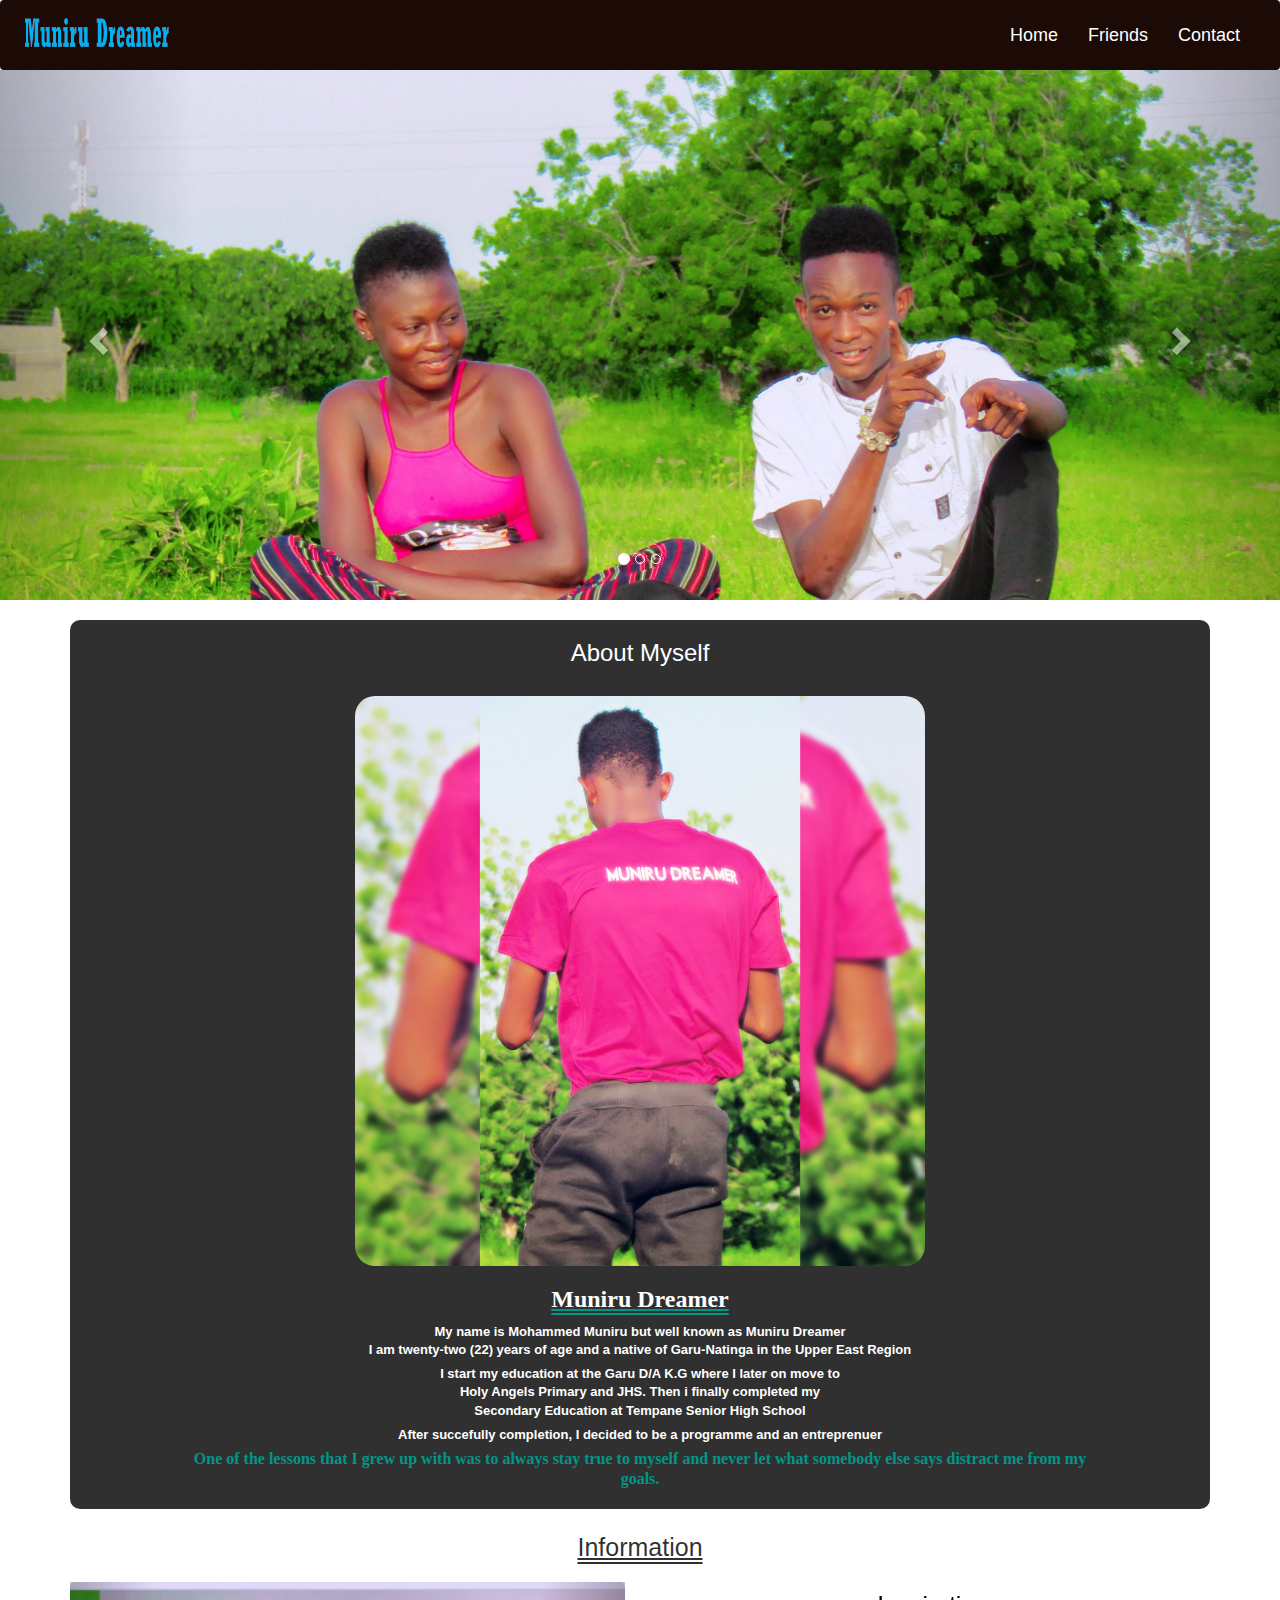
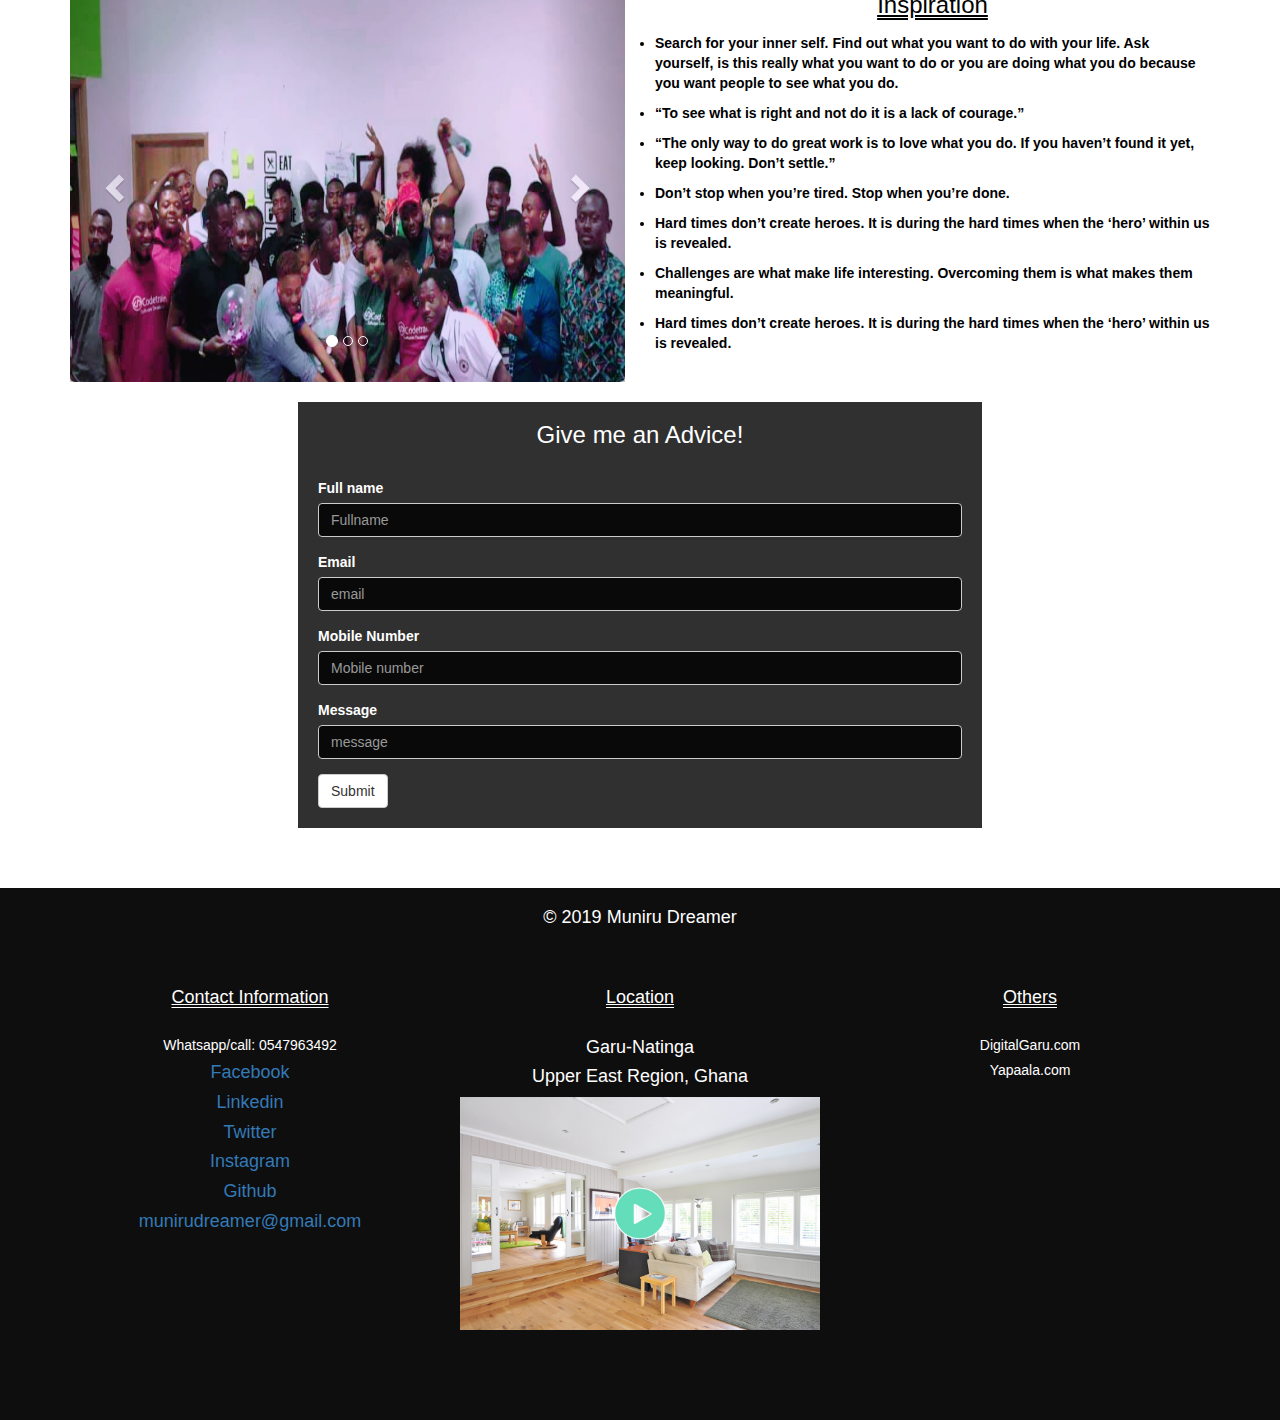
<file: Birthday Website/index.html>
<!DOCTYPE html>
<html>
<head>
	<meta charset="utf-8">
	<meta name="viewport" content="width=device-width, initial-scale=1.0">
	<title>My Website</title>
	<link rel="stylesheet" type="text/css" href="css/bootstrap.css">
	<link rel="stylesheet" type="text/css" href="index.css">


<nav class="navbar navbar-default navbar-home">
  				<div class="container-fluid">
    		<!-- Brand and toggle get grouped for better mobile display -->
    				<div class="navbar-header">
	    			  <button type="button" class="navbar-toggle collapsed" data-toggle="collapse" data-target="#example-navbar-collapse" aria-expanded="false">
		   		     <span class="sr-only">Toggle navigation</span>
		      		  <span class="icon-bar"></span>
		       		 <span class="icon-bar"></span>
		        	 <span class="icon-bar"></span>
	     			 </button>
      				<a class="navbar-brand" href="index.html">
      					<img src="dreamer.png">
      				</a>
    </div>

    		<!-- Collect the nav links, forms, and other content for toggling -->
    	<div class="collapse navbar-collapse" id="example-navbar-collapse">
            <ul class="nav navbar-nav navbar-right">
        	<li><a href="index.html">Home</a></li>
         	<li><a href="friends.html">Friends</a></li>
            <li><a href="contact.html">Contact</a></li>
        	</ul>
    </div><!-- /.navbar-collapse -->
  </div><!-- /.container-fluid -->
</nav>
<!--
	=======================
	END OF NAVIGATION
	======================
!-->


<!--
	============================================
	SLIDER
!-->
	
		<!--Carousel part!-->
	<div class="container-fluid">
		<div class="row">
			<div id="carousel-example-generic" class="carousel slide" data-ride="carousel">
	  <!-- Indicators -->
	  <ol class="carousel-indicators">
	    <li data-target="#carousel-example-generic" data-slide-to="0" class="active"></li>
	    <li data-target="#carousel-example-generic" data-slide-to="1"></li>
	    <li data-target="#carousel-example-generic" data-slide-to="2"></li>
	  </ol>

  	<!-- Wrapper for slides -->
  <div class="carousel-inner" role="listbox">

	    <div class="item active">
	      <img src="n5.jpg" alt="Muniru">
	    </div>

	    <div class="item">
	      <img src="seen.jpg" alt="slide-pizza">
	    </div>

	    <div class="item">
	      <img src="seen1.jpg" alt="pizza">
	    </div>
	    <div class="item">
	      <img src="seen2.jpg" alt="pizza">
	    </div>


  </div>

  <!-- Controls -->
  <a class="left carousel-control" href="#carousel-example-generic" role="button" data-slide="prev">
    <span class="glyphicon glyphicon-chevron-left" aria-hidden="true"></span>
    <span class="sr-only">Previous</span>
  </a>
  <a class="right carousel-control" href="#carousel-example-generic" role="button" data-slide="next">
    <span class="glyphicon glyphicon-chevron-right" aria-hidden="true"></span>
    <span class="sr-only">Next</span>
  </a>
	</div>
		</div>
	</div>


<!--
	==========================
	END OF SLIDER
!-->


<!--
	=========================
	MAIN CONTENT
!-->
<div class="container main-page">
	<div class="content-body">
		<h3 class="text-center" style="padding: 20px;">About Myself</h3>
		<div class="content-img">
			<img src="about.jpg">
		</div>
		<div class="self-content">
			<h3 class="text-center">Muniru Dreamer</h3>
			<p>My name is Mohammed Muniru but well known as Muniru Dreamer <br> I am twenty-two (22) years of age and a native of Garu-Natinga in the Upper East Region</p> 
			<p>I start my education at the Garu D/A K.G where I later on move to <br>Holy Angels Primary and JHS. Then i finally completed my <br>Secondary Education at Tempane Senior High School</p>
			<p>After succefully completion, I decided to be a programme and an entreprenuer </p>
			<p style="font-size: 16px; padding-bottom: 20px; line-height: 20px; font-family: Lucida Calligraphy; color: #009688;"> <strong>One of the lessons that I grew up with was to always stay true to myself and never let what somebody else says distract me from my goals.</strong></p>
		</div>

	</div>
</div>





<!--
	=====================
	Skills 

!-->
<div class="container gallery">
	<h4 class="text-center" style="text-decoration: underline double; padding: 10px; font-size: 25px; color: #000000cf">Information</h4>
	<div class="row re-size">
		<div class="col-md-6">
				<!--Carousel part!-->
	<div class="container-fluid">
		<div class="row">
			<div id="carousel-example-generic" class="carousel slide" data-ride="carousel">
	  <!-- Indicators -->
	  <ol class="carousel-indicators">
	    <li data-target="#carousel-example-generic" data-slide-to="0" class="active"></li>
	    <li data-target="#carousel-example-generic" data-slide-to="1"></li>
	    <li data-target="#carousel-example-generic" data-slide-to="2"></li>
	  </ol>

  	<!-- Wrapper for slides -->
  <div class="carousel-inner small-slide" role="listbox">

	    <div class="item active">
	      <img src="dreamer1.jpg" alt="Muniru" style="height: 530px;">
	    </div>

	    <div class="item">
	      <img src="seen1.jpg" alt="slide-pizza" style="height: 500px;">
	    </div>

	    <div class="item">
	      <img src="code.jpg" alt="pizza" style="height: 500px;" >
	    </div>
	    <div class="item">
	      <img src="queen.jpg" alt="pizza" style="height: 400px;">
	    </div>


  </div>

  <!-- Controls -->
  <a class="left carousel-control" href="#carousel-example-generic" role="button" data-slide="prev">
    <span class="glyphicon glyphicon-chevron-left" aria-hidden="true"></span>
    <span class="sr-only">Previous</span>
  </a>
  <a class="right carousel-control" href="#carousel-example-generic" role="button" data-slide="next">
    <span class="glyphicon glyphicon-chevron-right" aria-hidden="true"></span>
    <span class="sr-only">Next</span>
  </a>
	</div>
		</div>
	</div>
		</div>
		<div class="col-md-6">
			<div class="text-content">
				<h3 class="text-center" style="text-decoration: underline double; margin: 5px; padding: 5px;">Inspiration</h3>
				<p><strong><li>Search for your inner self. Find out what you want to do with your life. Ask yourself, is this really what you want to do or you are doing what you do because you want people to see what you do.</li></strong></p>
				<p><strong><li>“To see what is right and not do it is a lack of courage.”</li></strong></p>
				<p><strong><li>“The only way to do great work is to love what you do. If you haven’t found it yet, keep looking. Don’t settle.”</li></strong></p>
				<p><strong><li>Don’t stop when you’re tired. Stop when you’re done.</li></strong></p>
				<p><strong><li>Hard times don’t create heroes. It is during the hard times when the ‘hero’ within us is revealed.</li></strong></p>
				<p><strong><li>Challenges are what make life interesting. Overcoming them is what makes them meaningful.</li></strong></p>
				<p><strong><li>Hard times don’t create heroes. It is during the hard times when the ‘hero’ within us is revealed.</li></strong></p>
			</div>
		</div>
		
	</div>
</div>



 
<div class="container message">
	<div class="message-content">
		<h3 class="text-center" style="color: #1b0a05; margin: 10px; margin-top: 20px; padding: 20px; color: white;">Give me an Advice!</h3>
		<form action="https://docs.google.com/forms/d/e/1FAIpQLSfqQmugDuDws24OR89JFiN6rBOwl755WMVzwjDDowOnmwYQWw/formResponse" target="_self" method="POST">
  <div class="form-group">
    <label for="fullname">Full name</label>
    <input type="text" class="form-control" name="entry.1459039281" placeholder="Fullname">
  </div>
  <div class="form-group">
    <label for="email">Email</label>
    <input type="text" class="form-control" name="entry.2122851051" placeholder="email">
  </div>
  <div class="form-group">
    <label for="mobile-number">Mobile Number</label>
    <input type="text" class="form-control" name="entry.435505092" placeholder="Mobile number">
  </div>
  <div class="form-group">
    <label for="message">Message</label>
    <input type="message" class="form-control" name="entry.1460337657" placeholder="message">
  </div>
  <button type="submit" class="btn btn-default">Submit</button>
</form>
	</div>
</div>
<!--
	=========================
	MAIN CONTENT
!-->


<footer>
	<h4 style="padding-bottom: 40px;">&copy; 2019 Muniru Dreamer</h4>
	<div class="container">
		<div class="row">
			<div class="col-md-4" style="color: white;">
				<h4 style="text-decoration: underline double; padding-bottom: 20px;">Contact Information</h4>
				<h5>Whatsapp/call: 0547963492</h5>
					<h4><a href="https://web.facebook.com/muniru.dreamer.492">Facebook</a></h4>
					<h4><a href="https://www.linkedin.com/in/muniru-dreamer-a6826016a/detail/contact-info/?lipi=urn%3Ali%3Apage%3Ad_flagship3_profile_view_base%3BoSPZ8ZqUQ9W1n97yiLsv4A%3D%3D&licu=urn%3Ali%3Acontrol%3Ad_flagship3_profile_view_base-contact_see_more">Linkedin</a></h4>
					<h4><a href="https://twitter.com/home">Twitter</a></h4>
					<h4><a href="https://www.instagram.com/">Instagram</a></h4>
					<h4><a href="https://raw.githubusercontent.com/daneden/animate.css/master/animate.css">Github</a></h4>
					<h4><a href="Mailto:munirudreamer@gmail.com">munirudreamer@gmail.com</a></h4>
			</div>

			<div class="col-md-4">
				<h4 style="text-decoration: underline double; padding-bottom: 20px;">Location</h4>
				<h4>Garu-Natinga</h4>
				<h4>Upper East Region, Ghana</h4>
				<div class="loctimg">
					<img src="video.jpg" alt="map" class="img-responsive">
				</div>
			</div>

			<div class="col-md-4">
				<h4 style="text-decoration: underline double; padding-bottom: 20px;">Others</h4>
				<h5>DigitalGaru.com</h5>
				<h5>Yapaala.com</h5>
			</div>
		</div>
	</div>
</footer>

<script type="text/javascript" src="js/jquery-3.4.1.min.js"></script>
<script type="text/javascript" src="js/bootstrap.min.js"></script>
</body>
</html>
</file>
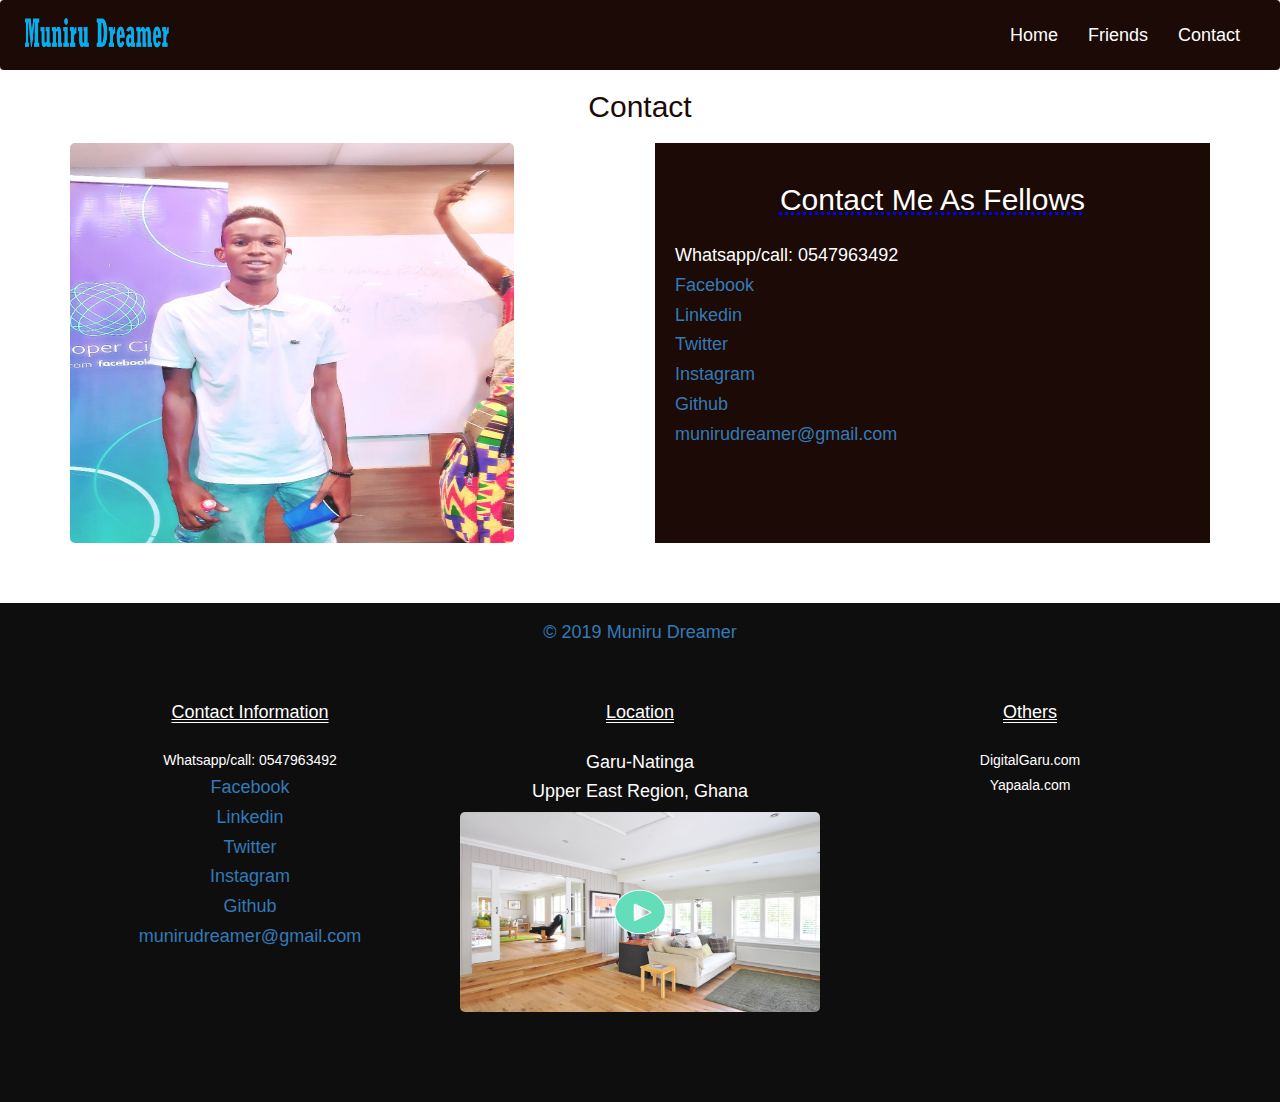
<file: Birthday Website/contact.html>
<!DOCTYPE html>
<html>
<head>
	<meta charset="utf-8">
	<meta name="viewport" content="width=device-width, initial-scale=1.0">
	<title>Contact</title>
	<link rel="stylesheet" type="text/css" href="css/bootstrap.css">
	<link rel="stylesheet" type="text/css" href="contact.css">
</head>
	

<body>

	<nav class="navbar navbar-default navbar-home">
  				<div class="container-fluid">
    		<!-- Brand and toggle get grouped for better mobile display -->
    				<div class="navbar-header">
	    			  <button type="button" class="navbar-toggle collapsed" data-toggle="collapse" data-target="#example-navbar-collapse" aria-expanded="false">
		   		     <span class="sr-only">Toggle navigation</span>
		      		  <span class="icon-bar"></span>
		       		 <span class="icon-bar"></span>
		        	 <span class="icon-bar"></span>
	     			 </button>
      				<a class="navbar-brand" href="index.html">
      					<img src="dreamer.png">
      				</a>
    </div>

    		<!-- Collect the nav links, forms, and other content for toggling -->
    	<div class="collapse navbar-collapse" id="example-navbar-collapse">
            <ul class="nav navbar-nav navbar-right">
        	<li><a href="index.html">Home</a></li>
         	<li><a href="friends.html">Friends</a></li>
            <li><a href="contact.html">Contact</a></li>
        	</ul>
    </div><!-- /.navbar-collapse -->
  </div><!-- /.container-fluid -->
</nav>
<!--
	=======================
	END OF NAVIGATION
	======================
!-->

	<div class="container contact-body">
		<h3 class="text-center" style="font-size: 30px; margin: 20px;">Contact</h3>
		<div class="row">
			<div class="col-md-6">
				<div class="contact-img">
					<img src="me.jpg" class="img-responsive">
				</div>
			</div>
			<div class="col-md-6">
				<div class="contact-text">
					<h2 class="text-center" style="font-size: 30px; text-transform: capitalize; text-decoration: underline dotted blue; padding-bottom: 20px;">Contact me as Fellows</h2>
					<h4>Whatsapp/call: 0547963492</h4>
					<h4><a href="https://web.facebook.com/muniru.dreamer.492">Facebook</a></h4>
					<h4><a href="https://www.linkedin.com/in/muniru-dreamer-a6826016a/detail/contact-info/?lipi=urn%3Ali%3Apage%3Ad_flagship3_profile_view_base%3BoSPZ8ZqUQ9W1n97yiLsv4A%3D%3D&licu=urn%3Ali%3Acontrol%3Ad_flagship3_profile_view_base-contact_see_more">Linkedin</a></h4>
					<h4><a href="https://twitter.com/home">Twitter</a></h4>
					<h4><a href="https://www.instagram.com/">Instagram</a></h4>
					<h4><a href="https://raw.githubusercontent.com/daneden/animate.css/master/animate.css">Github</a></h4>
					<h4><a href="Mailto:munirudreamer@gmail.com">munirudreamer@gmail.com</h4>


				</div>
			</div>
		</div>
	</div>


<footer>
	<h4 style="padding-bottom: 40px;">&copy; 2019 Muniru Dreamer</h4>
	<div class="container">
		<div class="row">
			<div class="col-md-4"  style="color: white;">
				<h4 style="text-decoration: underline double; padding-bottom: 20px; color: white;">Contact Information</h4>
				<h5 style="color: white;">Whatsapp/call: 0547963492</h5>
					<h4><a href="https://web.facebook.com/muniru.dreamer.492">Facebook</a></h4>
					<h4><a href="https://www.linkedin.com/in/muniru-dreamer-a6826016a/detail/contact-info/?lipi=urn%3Ali%3Apage%3Ad_flagship3_profile_view_base%3BoSPZ8ZqUQ9W1n97yiLsv4A%3D%3D&licu=urn%3Ali%3Acontrol%3Ad_flagship3_profile_view_base-contact_see_more">Linkedin</a></h4>
					<h4><a href="https://twitter.com/home">Twitter</a></h4>
					<h4><a href="https://www.instagram.com/">Instagram</a></h4>
					<h4><a href="https://raw.githubusercontent.com/daneden/animate.css/master/animate.css">Github</a></h4>
					<h4><a href="Mailto:munirudreamer@gmail.com">munirudreamer@gmail.com</a></h4>
			</div>

			<div class="col-md-4">
				<h4 style="text-decoration: underline double; padding-bottom: 20px;">Location</h4>
				<h4>Garu-Natinga</h4>
				<h4>Upper East Region, Ghana</h4>
				<div class="loctimg">
					<img src="video.jpg" alt="map" class="img-responsive">
				</div>
			</div>

			<div class="col-md-4">
				<h4 style="text-decoration: underline double; padding-bottom: 20px;">Others</h4>
				<h5>DigitalGaru.com</h5>
				<h5>Yapaala.com</h5>
			</div>
		</div>
	</div>
</footer>

	<script type="text/javascript" src="js/jquery-3.4.1.min.js"></script>
<script type="text/javascript" src="js/bootstrap.min.js"></script>
</body>
</html>
</file>
<file: Birthday Website/index.css>
body {
	margin: 0px;
	padding: 0px;
	box-sizing: border-box;
	color: white;
}

.navbar-brand img {
	height: 3rem;
	position: absolute;
	top: 18px;	
}

.navbar-home {
	background-color: lightblue;
}

.navbar-default {
    background-color: #1b0a05;
    border: none;
    color: white;
    margin: 0px;
    padding: 10px;
    border: none;
}
.navbar-default .navbar-nav > li > a {
    color: #fff;
    font-size: 18px;
}



.carousel-inner {
    position: relative;
    width: 100%;
    overflow: hidden;
    height: 530px;
}

.content-body {
	background-color: #000000cf;
	border-radius: 10px;

}

.content-img {
 	text-align: center;
}
.content-img img {
	width: 50%;
	border-radius: 20px;
	height: auto;
}

.self-content h3{
	text-decoration: underline double #009688;
	font-family: Lucida Calligraphy;
	font-weight: bold;

}

.self-content {
	text-align: center;
	width: 80%;
	margin: auto;

}
.self-content p{
	font-size: 13px;
	padding: 0px 0px 0px;
	font-weight: bold;
	margin: 5px;

}


.gallery {
	color: black;
	background-color: ;
}

.small-slide {
	height: 400px;
	border-radius: 5px;
}

.small-slide img {
	border-radius: 5px;
	width: 100%;
	height: auto;
}


.form-control {
    display: block;
    width: 100%;
    height: 34px;
    padding: 6px 12px;
    font-size: 14px;
    line-height: 0px;
    color: white;
	background-color: #000000cf;
	border: 1px solid #ccc;
	border-radius: 4px;
}

.message-content {
	width: 60%;
	position: relative;
	margin: auto;
	background-color: #000000cf;
	padding: 0px 20px 20px;
}

footer {
	background-color: #0f0e0e;
	text-align: center;
	padding: 10px 10px 90px;
	margin-top: 60px;
	color: white;

}

@media (max-width: 768px) {
	.carousel-inner {
    position: relative;
    width: 100%;
    overflow: hidden;
    height: auto;
}

.content-img img {
	width: 50%;
	border-radius: 10px;
	height: 200px !important;
}


.small-slide {
	height: 400px;
	overflow: hidden;
}

.message-content {
	width: 90%;
	position: relative;
	margin: auto;
	background-color: #000000cf;
	padding: 0px 20px 20px;
}
}

/*
MDN docs is where i could find javascript infor
*/
</file>
<file: Birthday Website/contact.css>
body {margin: 0px;
	padding: 0px;
	box-sizing: border-box;
	color: white;
}

.navbar-brand img {
	height: 3rem;
	position: absolute;
	top: 18px;	
}

.navbar-home {
	background-color: lightblue;
}

.navbar-default {
    background-color: #1b0a05;
    border: none;
    color: white;
    margin: 0px;
    padding: 10px;
}
.navbar-default .navbar-nav > li > a {
    color: #fff;
    font-size: 18px;
}


.img-responsive {
	width: 80%;
	height: 400px;
	overflow: hidden;
	border-radius: 5px;
}

.contact-body h3{
	color: #1b0a05;
}

.contact-text {
	color: #fff;
	background-color: #1b0a05;
	height: 400px;
	padding: 20px;
}



footer {
	background-color: #0f0e0e;
	text-align: center;
	padding: 10px 10px 90px;
	margin-top: 60px;
	color: white;

}
.loctimg img {
	height: 200px;
	overflow: hidden;
	width: 100%;
}

@media (max-width: 768px) {
	
	.contact-text {

	}
}
</file>
